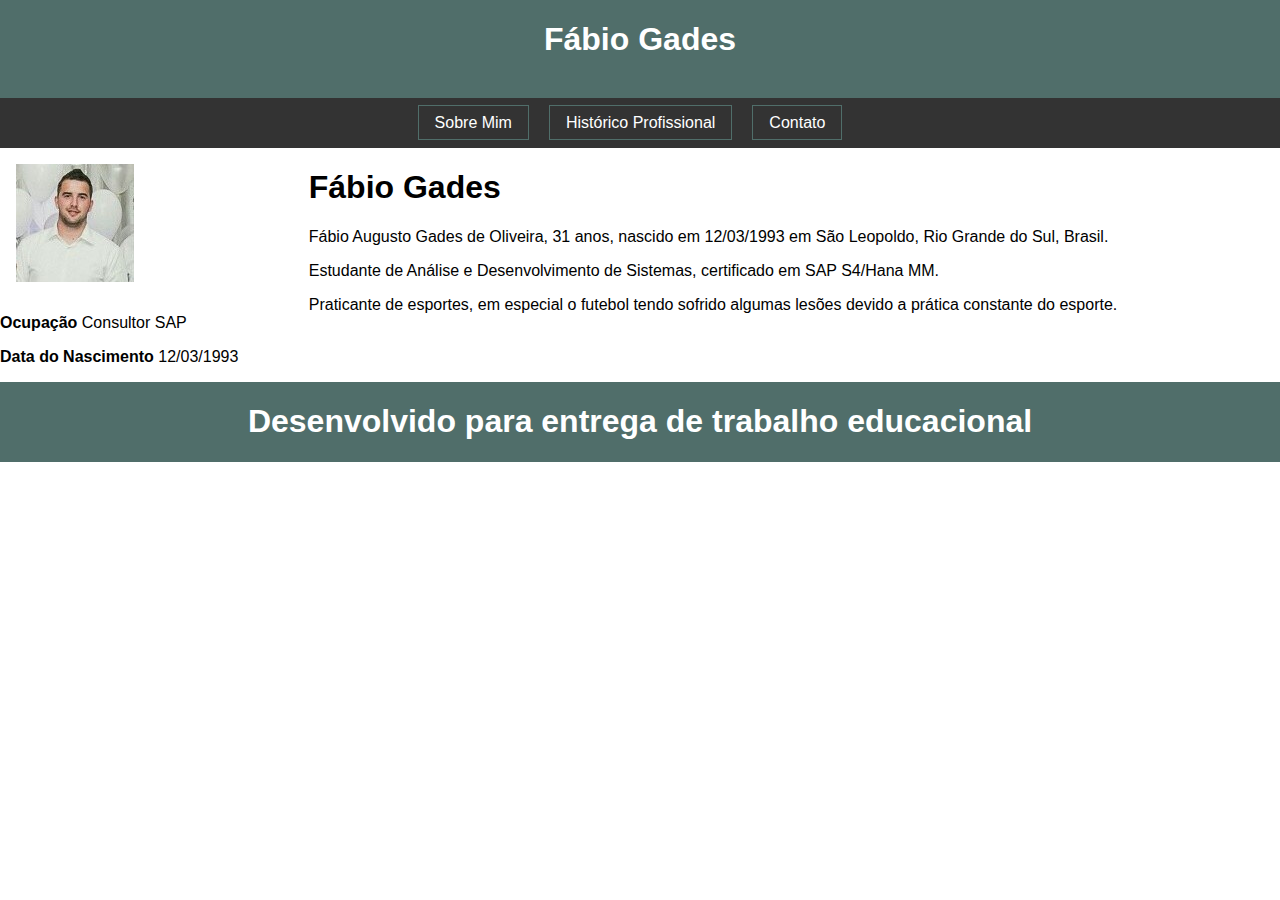
<file: index.html>
<html lang="en"><head>
    <meta charset="UTF-8">
    <meta http-equiv="X-UA-Compatible" content="IE=edge">
    <meta name="viewport" content="width=device-width, initial-scale=1.0">
    <link rel="stylesheet" type="text/css" href="style.css">
    <title>Portifólio Fábio Gades</title>
    <style>
        body {
            margin: 0;
        }

        .container {
            display: grid;
        }

        header {
            grid-column-start: 1;
            grid-column-end: 12;
            background-color: #506E6A;
        }

        .menu {
            grid-column-start: 6;
            grid-column-end: 12;
            justify-content: center;/*centraliza o menu*/
            gap: 20px;/*https://nekocalc.com/px-to-rem-converter*/
        }


        .minha_imagem {
            grid-column-start: 1;
            grid-column-end: 3;

        }

        .principal {
            grid-column-start: 4;
            grid-column-end: 12;
            padding-left: 15px;
            padding-right: 15px;
            text-align: justify;

        }

        footer {
            grid-column-start: 1;
            grid-column-end: 12;
            background-color: #506E6A;
            color: white;
            text-align: center;
        }

        ul {
            list-style-type: none;
            color: #506E6A;
        }

        a,
        a:link {
            text-decoration: none;
            padding: 8px 16px;
            border: solid #506E6A 1px;
        }

        li {
            float: left;
        }

        a:hover {
            background-color: #506E6A;
            color: white;
        }

        /* media query para dispositivos móveis */
        @media only screen and (max-width: 767px) {
            .wrapper {
                grid-column-start: 1;
                grid-column-end: 1;

            }

            .minha_imagem {
                grid-column-start: 1;
                grid-column-end: 1;

            }

            .principal {
                grid-column-start: 1;
                grid-column-end: 1;

            }
        }
    </style>
</head>

<body>
    <header class="container">
        <h1 style="color: white; text-align: center;">Fábio Gades</h1>
        <br>

    </header>
    <nav class="container menu">
        <ul>
            <li><a href="index.html">Sobre Mim</a></li>
            <li><a href="historico.html">Histórico Profissional</a></li>
            <li><a href="contato.html">Contato</a></li>
        </ul>
    </nav>
    <div class="container wrapper">
        <aside class="minha_imagem">
            <img src="foto perfil.jpg">
            <div class="infos">
                <p><strong>Ocupação</strong> Consultor SAP</p>
                <p>
                    <strong>Data do Nascimento</strong>
                    12/03/1993
                </p>
                </div>

        </aside>
        <section class="principal">
            <h1>
                Fábio Gades
            </h1>
            <p>Fábio Augusto Gades de Oliveira, 31 anos, nascido em 12/03/1993 em São Leopoldo, Rio Grande do Sul, Brasil.</p>
            <p>Estudante de Análise e Desenvolvimento de Sistemas, certificado em SAP S4/Hana MM.
</p>
	<p>Praticante de esportes, em especial o futebol tendo sofrido algumas lesões devido a prática constante do esporte.
</p>

                    </section>
    </div>
    <footer class="container">
        <h1>Desenvolvido para entrega de trabalho educacional</h1>
    </footer>

    

</body></html>
</file>
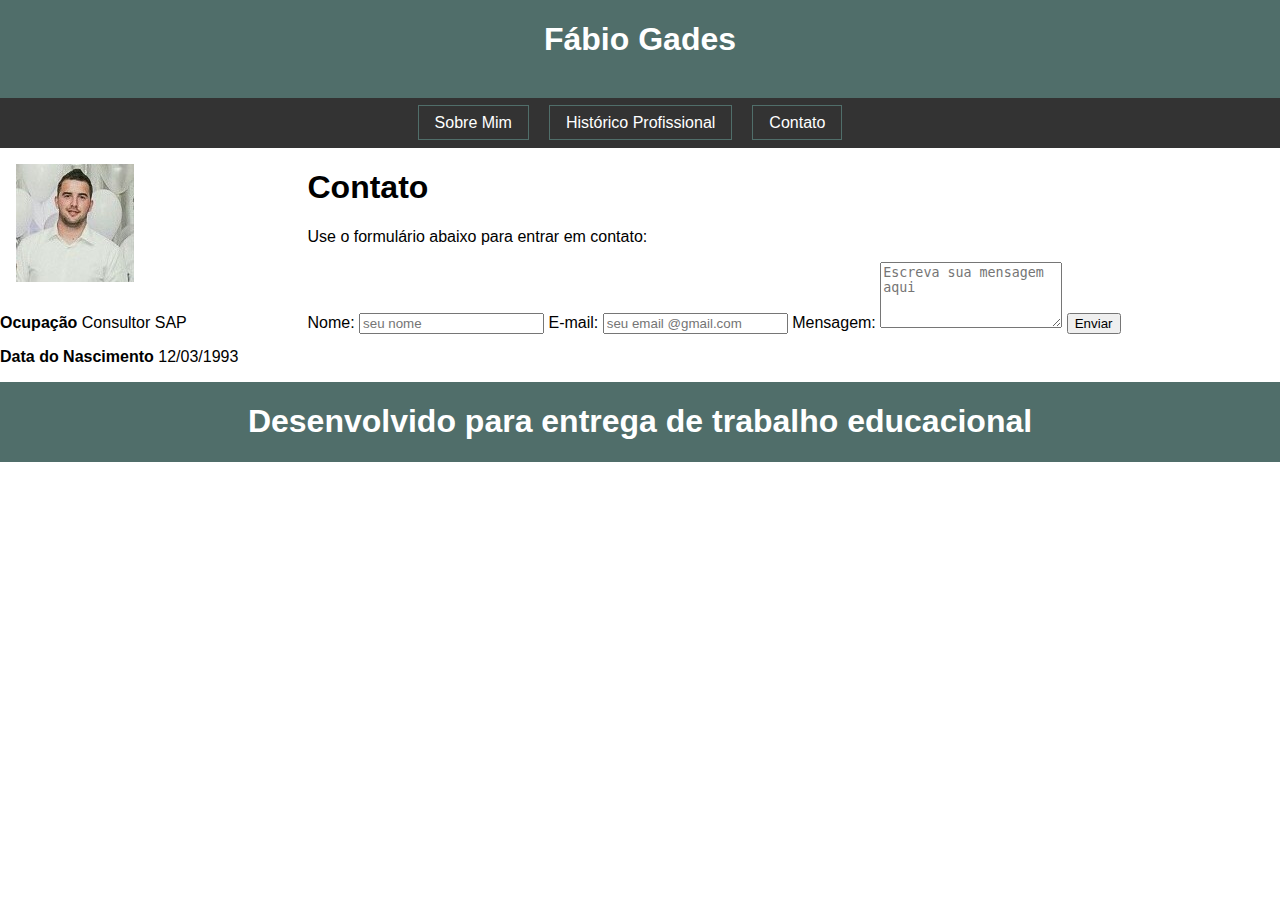
<file: contato.html>
<html lang="en"><head>
    <meta charset="UTF-8">
    <meta http-equiv="X-UA-Compatible" content="IE=edge">
    <meta name="viewport" content="width=device-width, initial-scale=1.0">
    <link rel="stylesheet" type="text/css" href="style.css">
    <title>Portifólio Fábio Gades</title>
    <style>
        body {
            margin: 0;
        }

        .container {
            display: grid;
        }

        header {
            grid-column-start: 1;
            grid-column-end: 12;
            background-color: #506E6A;
        }

        .menu {
            grid-column-start: 6;
            grid-column-end: 12;
            justify-content: center;/*centraliza o menu*/
            gap: 20px;/*https://nekocalc.com/px-to-rem-converter*/
        }


        .minha_imagem {
            grid-column-start: 1;
            grid-column-end: 3;

        }

        .principal {
            grid-column-start: 4;
            grid-column-end: 12;
            padding-left: 15px;
            padding-right: 15px;
            text-align: justify;

        }

        footer {
            grid-column-start: 1;
            grid-column-end: 12;
            background-color: #506E6A;
            color: white;
            text-align: center;
        }

        ul {
            list-style-type: none;
            color: #506E6A;
        }

        a,
        a:link {
            text-decoration: none;
            padding: 8px 16px;
            border: solid #506E6A 1px;
        }

        li {
            float: left;
        }

        a:hover {
            background-color: #506E6A;
            color: white;
        }

        /* media query para dispositivos móveis */
        @media only screen and (max-width: 767px) {
            .wrapper {
                grid-column-start: 1;
                grid-column-end: 1;

            }

            .minha_imagem {
                grid-column-start: 1;
                grid-column-end: 1;

            }

            .principal {
                grid-column-start: 1;
                grid-column-end: 1;

            }
        }
    </style>
</head>

<body>
    <header class="container">
        <h1 style="color: white; text-align: center;">Fábio Gades</h1>
        <br>

    </header>
    <nav class="container menu">
        <ul>
            <li><a href="index.html">Sobre Mim</a></li>
            <li><a href="historico.html">Histórico Profissional</a></li>
            <li><a href="contato.html">Contato</a></li>
        </ul>
    </nav>
    <div class="container wrapper">
        <aside class="minha_imagem">
            <img src="foto perfil.jpg">
            <div class="infos">
                <p><strong>Ocupação</strong> Consultor SAP</p>
                <p>
                    <strong>Data do Nascimento</strong>
                    12/03/1993
                </p>
                </div>

        </aside>
        <section class="principal">
         
 <h1>Contato</h1>
    <p>Use o formulário abaixo para entrar em contato:</p>
    
    <form>
        <label for="nome">Nome:</label>
        <input type="text" id="nome" name="nome" placeholder="seu nome" required>

        <label for="email">E-mail:</label>
        <input type="email" id="email" name="email" placeholder="seu email @gmail.com" required>

        <label for="mensagem">Mensagem:</label>
        <textarea id="mensagem" name="mensagem" rows="4" placeholder="Escreva sua mensagem aqui" required></textarea>

        <button type="submit">Enviar</button>
    </form>

	</div>

    <footer class="container">
        <h1>Desenvolvido para entrega de trabalho educacional</h1>
    </footer>

    

</body></html>
</file>
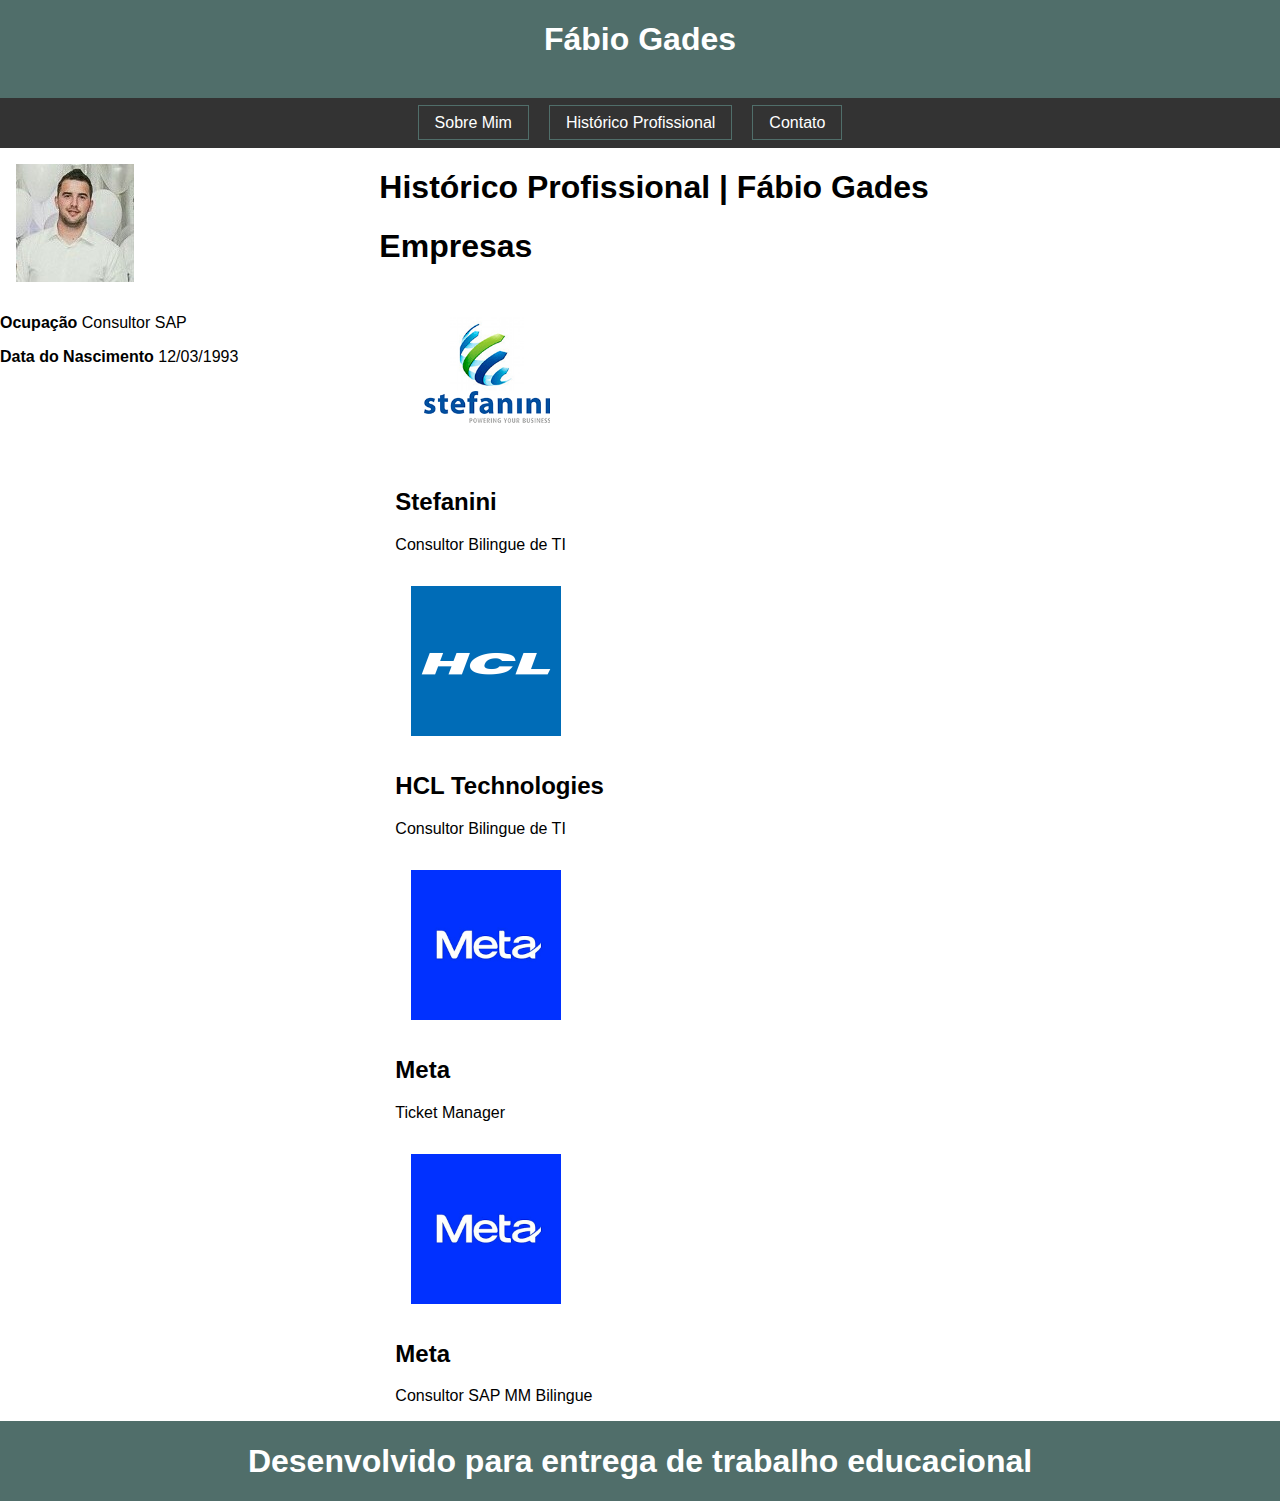
<file: historico.html>
<html lang="en"><head>
    <meta charset="UTF-8">
    <meta http-equiv="X-UA-Compatible" content="IE=edge">
    <meta name="viewport" content="width=device-width, initial-scale=1.0">
    <link rel="stylesheet" type="text/css" href="style.css">
    <title>Portifólio Fábio Gades</title>
    <style>
        body {
            margin: 0;
        }

        .container {
            display: grid;
        }

        header {
            grid-column-start: 1;
            grid-column-end: 12;
            background-color: #506E6A;
        }

        .menu {
            grid-column-start: 6;
            grid-column-end: 12;
            justify-content: center;/*centraliza o menu*/
            gap: 20px;/*https://nekocalc.com/px-to-rem-converter*/
        }


        .minha_imagem {
            grid-column-start: 1;
            grid-column-end: 3;

        }
	
	.img {
    max-width: 28rem;
    margin: 1rem;
    margin-top: 1rem;
    margin-right: 1rem;
    margin-bottom: 1rem;
}

        .principal {
            grid-column-start: 4;
            grid-column-end: 12;
            padding-left: 15px;
            padding-right: 15px;
            text-align: justify;

        }

        footer {
            grid-column-start: 1;
            grid-column-end: 12;
            background-color: #506E6A;
            color: white;
            text-align: center;
        }

        ul {
            list-style-type: none;
            color: #506E6A;
        }

        a,
        a:link {
            text-decoration: none;
            padding: 8px 16px;
            border: solid #506E6A 1px;
        }

        li {
            float: left;
        }

        a:hover {
            background-color: #506E6A;
            color: white;
        }

        /* media query para dispositivos móveis */
        @media only screen and (max-width: 767px) {
            .wrapper {
                grid-column-start: 1;
                grid-column-end: 1;

            }

            .minha_imagem {
                grid-column-start: 1;
                grid-column-end: 1;

            }

            .principal {
                grid-column-start: 1;
                grid-column-end: 1;

            }
        }
    </style>
</head>

<body>
    <header class="container">
        <h1 style="color: white; text-align: center;">Fábio Gades</h1>
        <br>

    </header>
    <nav class="container menu">
        <ul>
            <li><a href="index.html">Sobre Mim</a></li>
            <li><a href="historico.html">Histórico Profissional</a></li>
            <li><a href="contato.html">Contato</a></li>
        </ul>
    </nav>
    <div class="container wrapper">
        <aside class="minha_imagem">
            <img src="foto perfil.jpg">
            <div class="infos">
                <p><strong>Ocupação</strong> Consultor SAP</p>
                <p>
                    <strong>Data do Nascimento</strong>
                    12/03/1993
                </p>
                </div>

        </aside>
        <section class="principal">
            <h1>
                Histórico Profissional | Fábio Gades
            </h1>
            <h1> Empresas
            </h1>


                <div class="card">
                <div class="img">
                    <img src="stefanini.png" alt="Image" height="150" width="150">

                    <div class="">
                        <h2>Stefanini</h2>
                        <p>Consultor Bilingue de TI</p>

                    </div>
                </div>

                <div class="img">
                    <img src="HCL.png" alt="Image" height="150" width="150">

                    <div class="">
                        <h2>HCL Technologies</h2>
                        <p>Consultor Bilingue de TI</p>
                    </div>
                </div>
                <div class="img">
                    <img src="meta.png" alt="Image" height="150" width="150">

                    <div class="">
                        <h2>Meta</h2>
                        <p>Ticket Manager</p>
                    </div>
                </div>
                <div class="img">
                    <img src="meta.png" alt="Image" height="150" width="150">

                    <div class="">
                        <h2>Meta</h2>
                        <p>Consultor SAP MM Bilingue</p>
                    </div>
                </div>
            </div>
        </section>
    </div>
    <footer class="container">
        <h1>Desenvolvido para entrega de trabalho educacional</h1>
    </footer>

    

</body></html>
</file>
<file: style.css>
body {
    font-family: Arial, sans-serif;
    margin: 0;
    padding: 0;
}

nav {
    background-color: #333333;
    color: #fff;
    text-align: center;
}

nav ul {
    list-style: none;
    padding: 0;
}

nav ul li {
    display: inline;
    margin-right: 20px;
}

nav ul li a {
    text-decoration: none;
    color: #fff;
}

img {
    max-width: 28rem;
    margin: 1rem;
    margin-top: 1rem;
    margin-right: 1rem;
    margin-bottom: 1rem;
</file>
